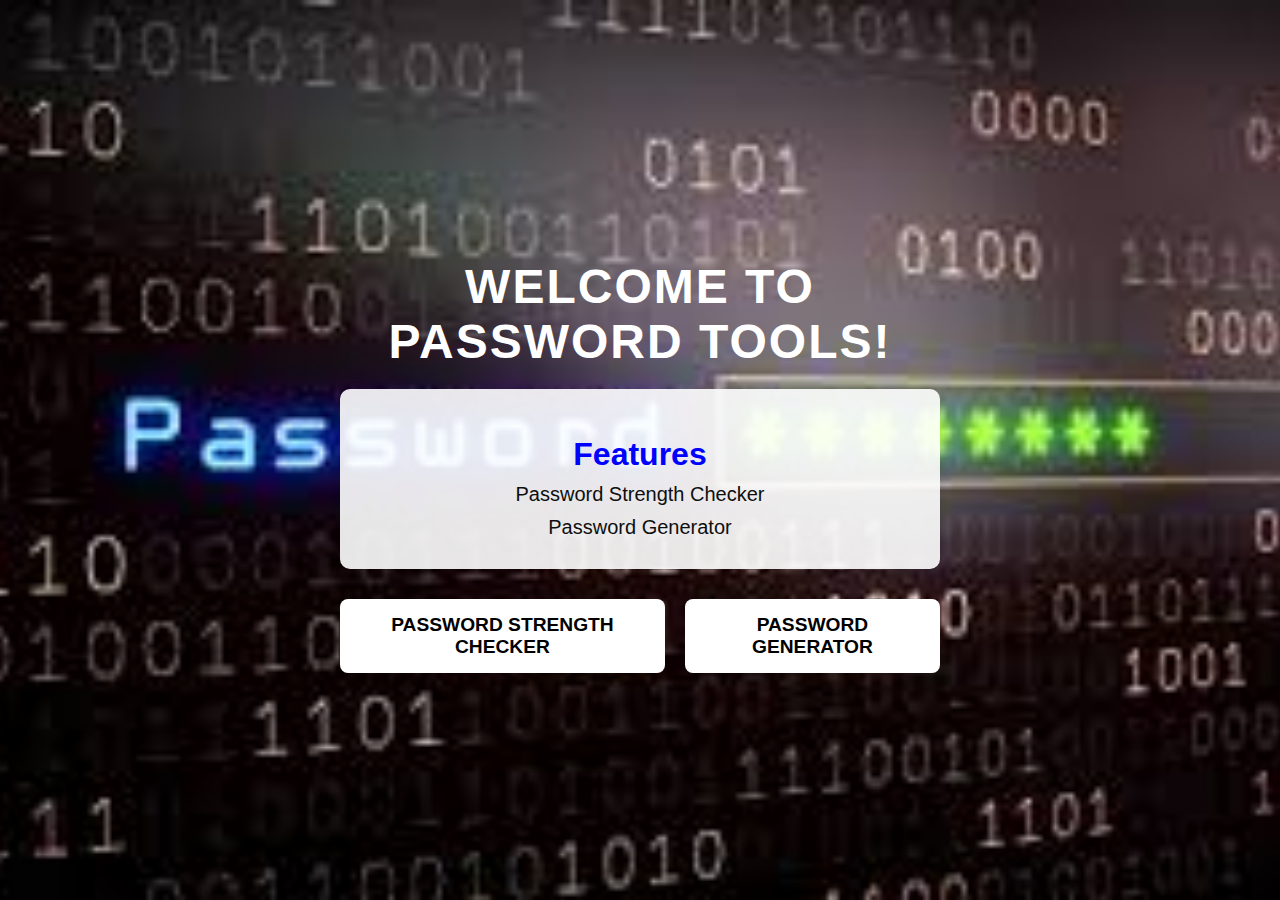
<file: password/index.html>
<!DOCTYPE html>
<html lang="en">
<head>
    <meta charset="UTF-8">
    <meta name="viewport" content="width=device-width, initial-scale=1.0">
    <title>Password Tools</title>
    <style>
        /* Global styles */
        body {
            margin: 0;
            font-size: 20px;
            font-family: 'Roboto', sans-serif;
            min-height: 100vh;
            display: flex;
            justify-content: center;
            align-items: center;
            background-image: url('passimg.jpeg'); 
            background-size: cover;
            background-position: center;
            color: #0e0f0f;
        }

        .main-container {
            text-align: center;
            max-width: 600px;
            padding: 30px;
        
        }

        h1 {
            color: white;
            font-weight: bolder;
            font-size: 3rem;
            margin-bottom: 20px;
            text-transform: uppercase;
            letter-spacing: 2px;
        }

        .options {
            display: flex;
            justify-content: center;
            gap: 20px;
            margin-top: 30px;
        }

        .options button {
            padding: 15px 30px;
            background-color: white;
            color: black;
            font-weight: bolder;
            border: none;
            border-radius: 8px;
            cursor: pointer;
            font-size: 1.2rem;
            text-transform: uppercase;
            transition: background-color 0.3s ease;
        }

        .options button:hover {
            background-color: blue;
        }

        .card {
            background-color: rgba(255, 255, 255, 0.9); /* Semi-transparent white background */
            padding: 20px;
            border-radius: 10px;
            box-shadow: 0 0 10px rgba(0, 0, 0, 0.1);
            margin-bottom: 30px;
            text-align: center;
        }

        .card h2 {
            color: blue;
            font-size: 2rem;
            margin-bottom: 10px;
        }

        .card ul {
            list-style-type: none;
            padding: 0;
            margin: 0;
        }

        .card ul li {
            margin-bottom: 10px;
        }

        @media (max-width: 768px) {
            .main-container {
                padding: 20px;
            }
            h1 {
                font-size: 2.5rem;
            }
            .options {
                flex-direction: column;
                align-items: center;
            }
            .options button {
                width: 100%;
                margin-bottom: 10px;
                font-size: 1rem;
            }
        }
    </style>
</head>
<body>
    <div class="main-container">
        <h1>Welcome to Password Tools!</h1>
        <div class="card">
            <h2>Features</h2>
            <ul>
                <li>Password Strength Checker</li>
                <li>Password Generator</li>
                <!-- Add more features here if needed -->
            </ul>
        </div>
        <div class="options">
            <button onclick="location.href='checker.html'">Password Strength Checker</button>
            <button onclick="location.href='generator.html'">Password Generator</button>
        </div>
    </div>
</body>
</html>
</file>
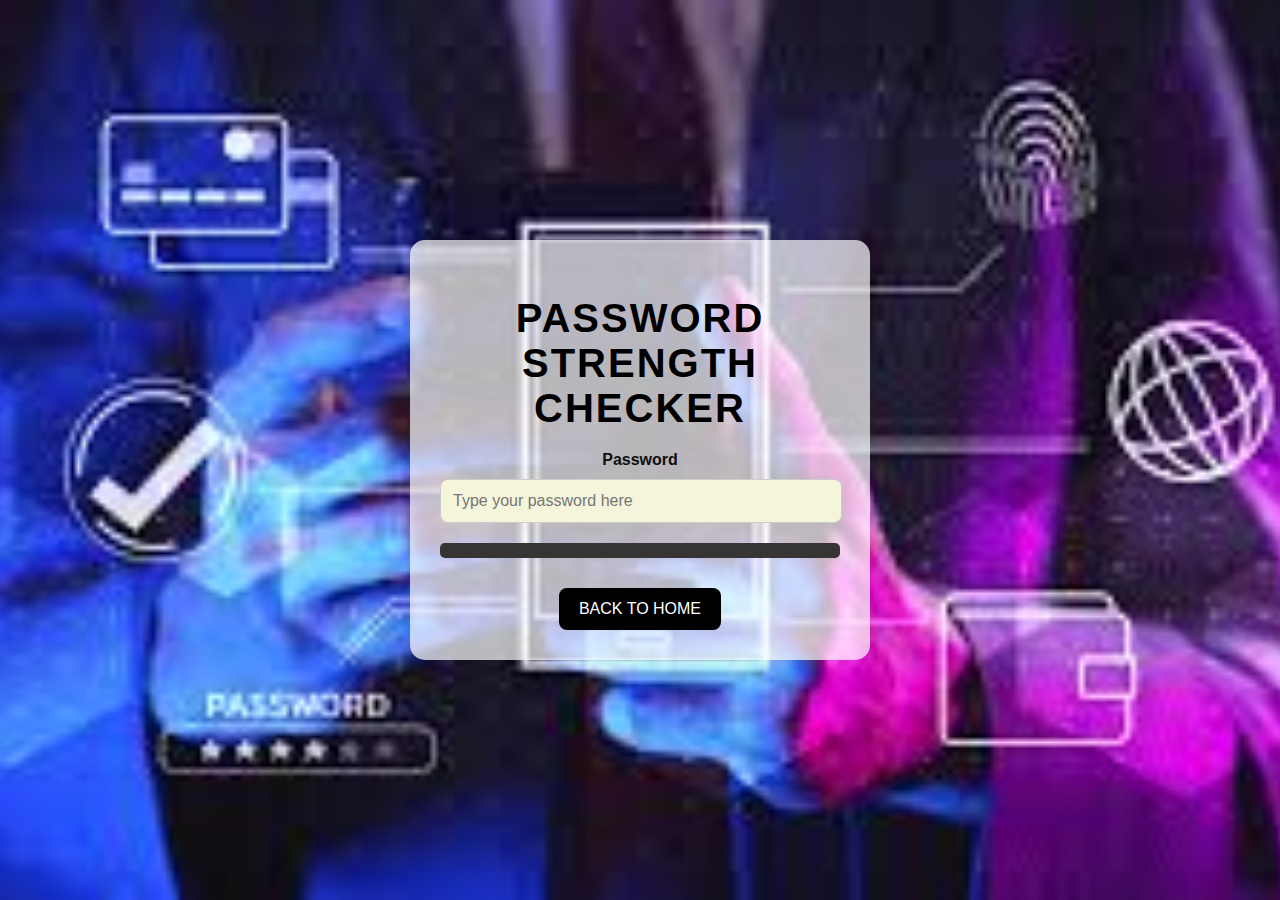
<file: password/checker.html>
<!DOCTYPE html>
<html lang="en">
<head>
    <meta charset="UTF-8">
    <meta name="viewport" content="width=device-width, initial-scale=1.0">
    <title>Password Strength Checker</title>
    <style>
        /* Global styles */
        body {
            margin: 0;
            font-family: 'Roboto', sans-serif;
            background-image: url('for check.jpeg'); /* Replace with your background image URL */
            background-size: cover;
            font-weight: bolder;
            background-position: center;
            color: #0e0f0f;
            min-height: 100vh;
            display: flex;
            justify-content: center;
            align-items: center;
        }

        /* Main container */
        .group {
            max-width: 90%;
            width: 400px; /* Adjust width as needed */
            margin: auto;
            padding: 30px;
            background-color: rgba(255, 255, 255, 0.7); /* Semi-transparent white background */
            border-radius: 15px;
            box-shadow: 0 0 20px rgba(0, 0, 0, 0.1);
            text-align: center;
        }

        h1 {
            color: black;
            font-size: 2.5rem;
            font-weight: bolder;
            margin-bottom: 20px;
            text-transform: uppercase;
            letter-spacing: 2px;
        }

        /* Input field */
        .group input[type="text"],
        .group input[type="password"] {
            width: calc(100% - 24px);
            padding: 12px;
            margin: 10px 0;
            background-color: beige;
            border: 1px solid #ccc;
            border-radius: 8px;
            font-size: 1rem;
            transition: border-color 0.3s ease;
        }

        .group input[type="text"]:focus,
        .group input[type="password"]:focus {
            outline: none;
            border-color: black;
        }

        /* Password strength indicator */
        .power-container {
            background-color: rgb(54, 53, 52);
            width: 100%;
            height: 15px;
            border-radius: 5px;
            margin: 10px 0;
            overflow: hidden;
        }

        .power-container #power-point {
            background-color:  black;
            width: 0%;
            height: 100%;
            border-radius: 5px;
            transition: width 0.5s ease;
        }

        /* Back to Home button */
        .group button {
            padding: 12px 20px;
            background-color: black;
            color: #fff;
            border: none;
            border-radius: 8px;
            cursor: pointer;
            font-size: 1rem;
            text-transform: uppercase;
            transition: background-color 0.3s ease;
            margin-top: 20px;
        }

        .group button:hover {
            background-color: blue;
        }

        /* Responsive adjustments */
        @media (max-width: 768px) {
            .group {
                width: 90%;
                padding: 20px;
            }
            h1 {
                font-size: 2rem;
            }
            .group input[type="text"],
            .group input[type="password"] {
                padding: 10px;
                font-size: 0.9rem;
            }
            .power-container {
                height: 10px;
            }
            .group button {
                padding: 10px 18px;
                font-size: 0.9rem;
            }
        }
    </style>
</head>
<body>
    <div class="group">
        <h1>Password Strength Checker</h1>
        <label for="password">Password</label>
        <input type="text" id="password" placeholder="Type your password here">
        <div class="power-container">
            <div id="power-point"></div>
        </div>
        <button onclick="location.href='index.html'">Back to Home</button>
    </div>

    <script src="checker.js"></script>
</body>
</html>
</file>
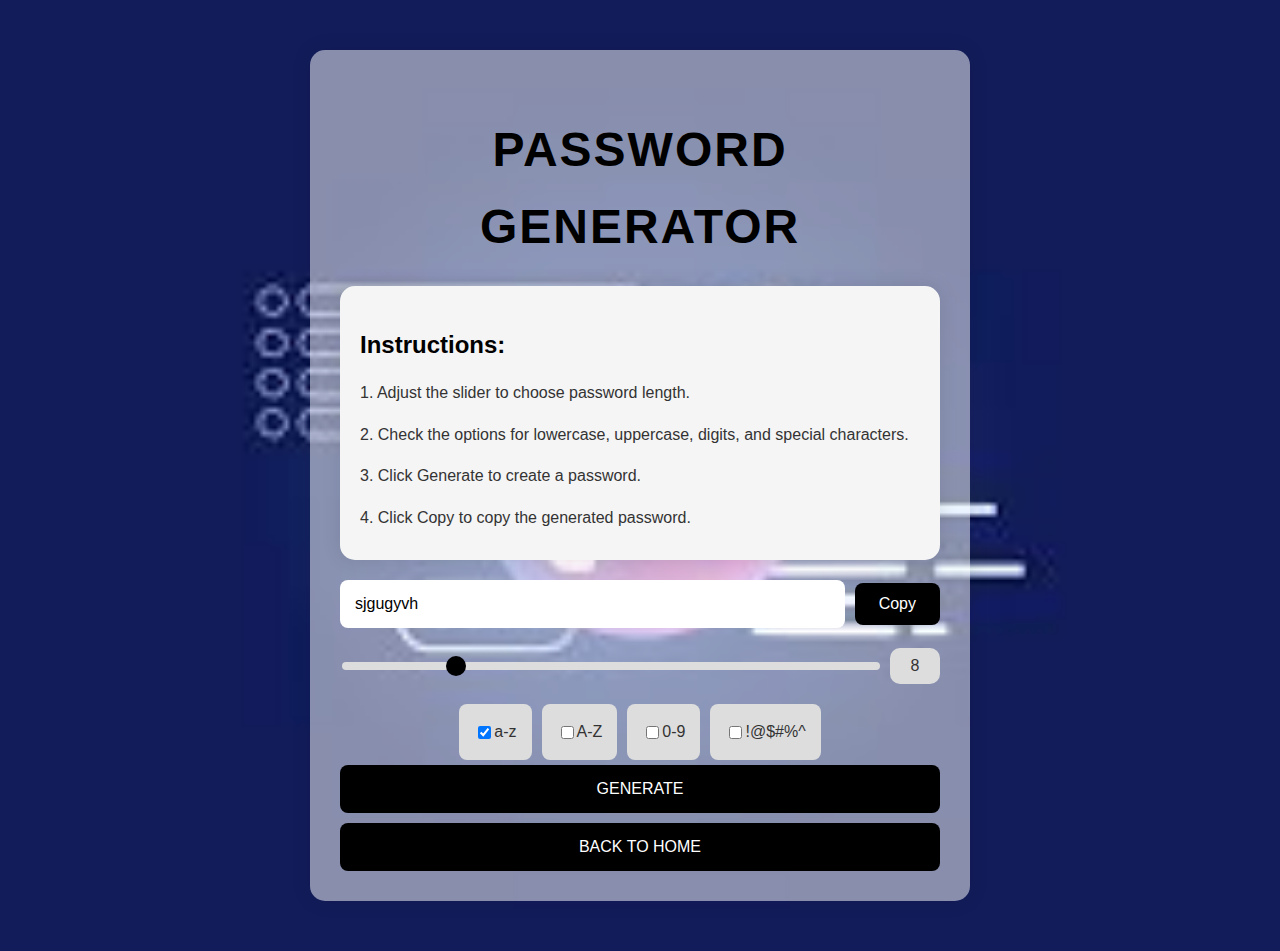
<file: password/generator.html>
<!DOCTYPE html>
<html lang="en">
<head>
    <meta charset="UTF-8">
    <meta name="viewport" content="width=device-width, initial-scale=1.0">
    <title>Password Generator</title>
    <style>
        /* Global styles */
        body {
            margin: 0;
            font-family: 'Roboto', sans-serif;
            background-color: #f8f8f8;
            color: #333;
            line-height: 1.6;
            min-height: 100vh;
            display: flex;
            justify-content: center;
            align-items: center;
            background-image: url('for gen.jpeg'); /* Replace with your image URL */
            background-size: cover;
            background-position: center;
        }

        /* Main container */
        .main-container {
            display: flex;
            flex-direction: column;
            align-items: center;
            justify-content: center;
            padding: 20px;
        }

        h1 {
            text-align: center;
            color: black;
            font-size: 3rem;
            margin-bottom: 20px;
            text-transform: uppercase;
            letter-spacing: 2px;
        }

        /* Password generator section */
        .generator {
            background-color: rgba(255, 255, 255, 0.5); /* Semi-transparent white background */
            max-width: 600px;
            margin: 30px auto;
            padding: 30px;
            border-radius: 15px; /* Curved border */
            box-shadow: 0 0 20px rgba(0, 0, 0, 0.1);
        }

        .card {
            background-color: #f5f5f5;
            padding: 20px;
            border-radius: 15px;
            margin-bottom: 20px;
            box-shadow: 0 0 20px rgba(0, 0, 0, 0.1);
        }

        .card h2 {
            color: black;
            font-size: 1.5rem;
            margin-bottom: 10px;
        }

        .card p {
            font-size: 1rem;
            line-height: 1.6;
            margin-bottom: 10px;
        }

        div.password {
            display: flex;
            align-items: center;
            justify-content: center; /* Center align content horizontally */
            margin-bottom: 20px;
        }

        div.password input {
            flex: 1;
            padding: 15px;
            background-color: white;
            border: none;
            border-radius: 8px;
            font-size: 1rem;
        }

        div.password button {
            padding: 12px 24px;
            margin-left: 10px;
            background-color: black;
            color: #fff;
            border: none;
            border-radius: 8px;
            cursor: pointer;
            font-size: 1rem;
            transition: background-color 0.3s ease;
        }

        div.password button:hover {
            background-color: black;
        }

        div.range {
            display: flex;
            align-items: center;
            justify-content: center; /* Center align content horizontally */
            margin-bottom: 20px;
        }

        div.range input[type="range"] {
            -webkit-appearance: none;
            appearance: none;
            width: 100%; /* Occupy full width */
            height: 8px;
            background-color: #ddd;
            border-radius: 5px;
            outline: none;
            margin-right: 10px;
            transition: background-color 0.3s ease; /* Added transition for background color */
        }

        div.range input[type="range"]::-webkit-slider-thumb {
            -webkit-appearance: none;
            appearance: none;
            width: 20px;
            height: 20px;
            background-color: black;
            border-radius: 50%;
            cursor: pointer;
        }

        div.range span {
            background-color: #ddd;
            padding: 10px;
            min-width: 30px;
            text-align: center;
            border-radius: 10px;
            font-size: 1rem;
            line-height: 1; /* Ensures the span height matches the slider */
        }

        div.options {
            display: flex;
            flex-wrap: wrap;
            gap: 10px;
            justify-content: center; /* Center align content horizontally */
            margin-top: 20px;
        }

        div.options label {
            display: flex;
            align-items: center;
            background-color: #ddd;
            padding: 15px;
            
            border-radius: 8px;
            cursor: pointer;
            font-size: 1rem;
        }
       

        button.generate {
            width: 100%;
            padding: 15px;
            margin-top: 5px;
            background-color: black;
            color: #fff;
            border: none;
            border-radius: 8px;
            cursor: pointer;
            font-size: 1rem;
            text-transform: uppercase;
            transition: background-color 0.3s ease;
        }

        button.generate:hover {
            background-color: blue;
        }

        button.back-to-home {
            width: 100%;
            padding: 15px;
            background-color: black;
            color: #fff;
            border: none;
            border-radius: 8px;
            cursor: pointer;
            font-size: 1rem;
            text-transform: uppercase;
            transition: background-color 0.3s ease;
            margin-top: 10px;
        }

        button.back-to-home:hover {
            background-color: blue;
        }

        /* Responsive adjustments */
        @media (max-width: 768px) {
            .main-container {
                padding: 10px;
            }
            .generator {
                padding: 20px;
            }
            div.password input {
                padding: 12px;
            }
            div.password button {
                padding: 10px 20px;
            }
            div.range span {
                padding: 8px;
            }
            div.options label {
                padding: 12px;
            }
            button.generate,
            button.back-to-home {
                padding: 12px;
            }
        }
    </style>
</head>
<body>
    <div class="main-container">
        <section class="generator">
            <h1>Password Generator</h1>
            <div class="card">
                <h2>Instructions:</h2>
                <p>1. Adjust the slider to choose password length.</p>
                <p>2. Check the options for lowercase, uppercase, digits, and special characters.</p>
                <p>3. Click Generate to create a password.</p>
                <p>4. Click Copy to copy the generated password.</p>
            </div>
            <div class="password">
                <input type="text" id="generatedPassword" placeholder="Generated Password" readonly>
                <button id="copyBtn">Copy</button>
            </div>
            <div class="range">
                <input type="range" id="lengthRange" min="4" max="24" value="8">
                <span id="lengthValue">8</span>
            </div>
            <div class="options">
                <label>
                    <input type="checkbox" id="lowercaseCb" checked>
                    <span>a-z</span>
                </label>
                <label>
                    <input type="checkbox" id="uppercaseCb">
                    <span>A-Z</span>
                </label>
                <label>
                    <input type="checkbox" id="digitsCb">
                    <span>0-9</span>
                </label>
                <label>
                    <input type="checkbox" id="specialsCb">
                    <span>!@$#%^</span>
                </label>
            </div>
            <button id="generateBtn" class="generate">Generate</button>
            <button onclick="location.href='index.html'" class="back-to-home">Back to Home</button>
        </section>
    </div>
    <script src="generator.js"></script>
</body>
</html>
</file>
